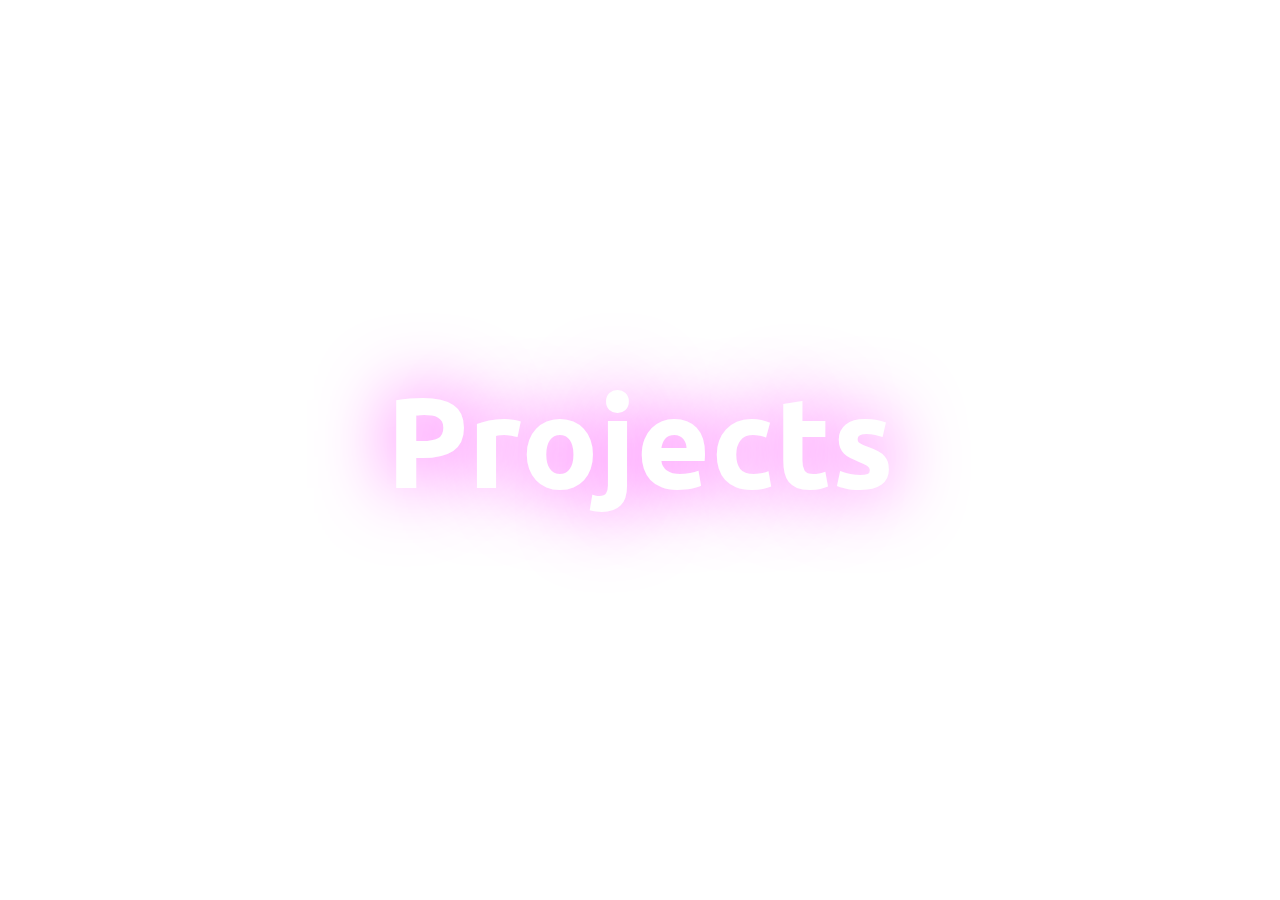
<file: index.html>
<!DOCTYPE html>
<html lang="en">
<head>
    <meta charset="UTF-8">
    <meta name="viewport" content="width=device-width, initial-scale=1.0">
    <title>Projects</title>
    <link rel="stylesheet" href="style.css">
</head>
<body>

    <h1 align="center">Projects</h1>
    
</body>
</html>
</file>
<file: style.css>
@import url("https://fonts.googleapis.com/css2?family=Ubuntu:ital,wght@0,300;0,400;0,500;0,700;1,300;1,400;1,500;1,700&display=swap");

* {
  margin: 0;
  padding: 0;
  box-sizing: border-box;
  font-family: "Ubuntu", sans-serif;
}

body {
  width: 100%;
  height: 100vh;
  display: flex;
  justify-content: center;
  align-items: center;
}

h1 {
  text-shadow: 0 0 75px rgba(255, 0, 255, 0.7);
  color: #fff;
  font-family: serif;
  font-family: "Ubuntu", sans-serif;
  font-size: 10vw;
  margin-bottom: 20px;
}
li {
  list-style-type: none;
}
</file>
